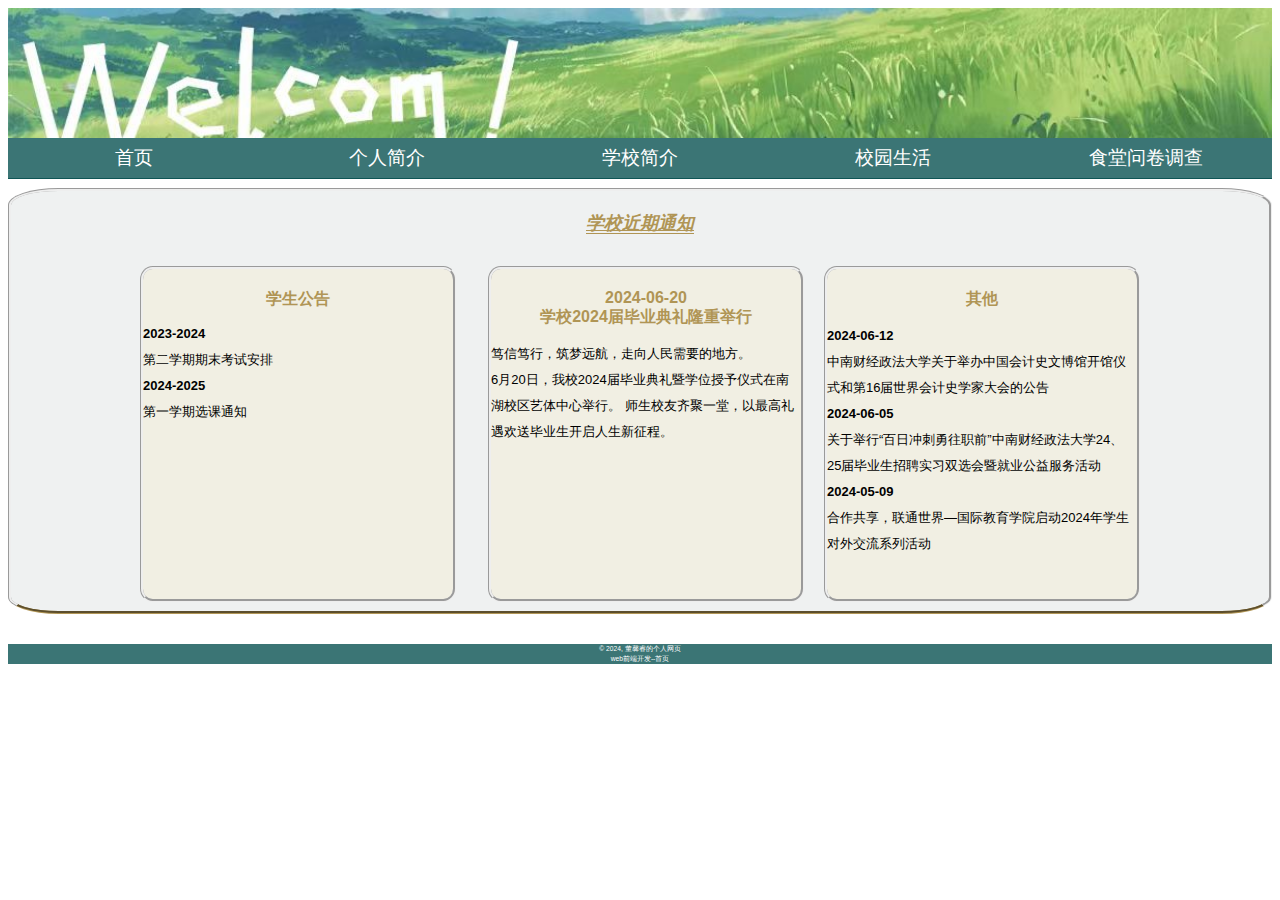
<file: Web/子页面/index.html>
<!DOCTYPE html>
<html lang="en">
<head>
    <meta charset="UTF-8">
    <meta name="viewport" content="width=device-width, initial-scale=1.0">
    <link rel="stylesheet" href="../CSS/index.css">
    <link rel="stylesheet" href="../CSS/nav.css">
    <title>首页</title>
</head>

<body>
    <div id="header">
      <!-- 每个区都有一个公共类inner，用来放置内容 -->
        <div class="inner"></div>
    </div>
    <!-- nav设置导航栏的大小、内外边框 -->
        <div id="nav">
            <div class="inner"></div>
    <nav>
        <ul>
          <!-- 链接到对应页面 -->
            <li><a href="index.html">首页</a></li>
            <li><a href="introduce.html">个人简介</a></li>
            <li><a href="school.html">学校简介</a></li>
            <li><a href="life.html">校园生活</a></li>
            <li><a href="wenjuan.html">食堂问卷调查</a></li>
        </ul>
    </nav>  
 </div>
<div class="zpjz">
  <!-- 调整照片布局 -->
 <div class="news-container">
    <div class="news-item">
      <a href="life.html">
        <img src="../images/shouye1.jpg" alt="校园生活" width="700" height="400">
        <h2>校园生活</h2>
      </a>
    </div>
    <div class="news-item">
      <a href="wenjuan.html">
        <img src="../images/shouye2.jpg" alt="问卷调查" width="700" height="400">
        <h2>问卷调查</h2>
      </a>
    </div>
  </div>
</div>
  <script>
  //JavaScript代码用于控制图片新闻的滚动效果
  let currentNewsIndex = 0; // 当前显示的新闻索引，默认为第一个新闻
  const newsItems = document.querySelectorAll('.news-item'); // 获取所有新闻元素
  
  function showNextNews() {
    newsItems[currentNewsIndex].style.display = 'none'; // 隐藏当前新闻
    currentNewsIndex = (currentNewsIndex + 1) % newsItems.length; // 计算下一个新闻的索引
    newsItems[currentNewsIndex].style.display = 'block'; // 显示下一个新闻
  }
  
  setInterval(showNextNews, 3000); // 每3秒调用一次showNextNews函数，实现自动切换新闻的效果
  </script>
   <!-- 盒模型+浮动布局 -->
<div id="container">
    <div class="inner">
        <h1><span class="ef">学校近期通知</span></h1>
    <div id="cont_1">
        <h1>学生公告</h1>
    <p>
      <span class="cd">2023-2024</span><br>
      第二学期期末考试安排<br>
      <span class="cd">2024-2025</span><br>
      第一学期选课通知<br>  
    </p>
    </div>
    <div id="cont_2">
      <!-- 使用span元素，对内联元素进行修饰 -->
        <h1><span class="cd">2024-06-20<br></span>学校2024届毕业典礼隆重举行</h1>
    <p>
        笃信笃行，筑梦远航，走向人民需要的地方。<br>
        6月20日，我校2024届毕业典礼暨学位授予仪式在南湖校区艺体中心举行。
        师生校友齐聚一堂，以最高礼遇欢送毕业生开启人生新征程。
    </p>
    </div>
    <div id="cont_3">
        <h1>其他</h1>
    <p>
        <span class="cd">2024-06-12</span><br> 
        中南财经政法大学关于举办中国会计史文博馆开馆仪式和第16届世界会计史学家大会的公告<br>
        <span class="cd">2024-06-05</span><br> 
        关于举行“百日冲刺勇往职前”中南财经政法大学24、25届毕业生招聘实习双选会暨就业公益服务活动<br>
        <span class="cd">2024-05-09</span><br> 
        合作共享，联通世界—国际教育学院启动2024年学生对外交流系列活动<br>
    </p>
    </div>
</div>   
</div>
<!-- 页脚区 ：与自己有关的标注 -->
    <div id="footer">
      <!-- <small>标签用于版权声明、法律条款、提示信息等需要以小字号显示的场合。 -->
        <small>
        &copy; 2024, 董馨睿的个人网页<br>
        web前端开发--首页
        </small>
    </div>
    
</body>
 
</html>
</file>
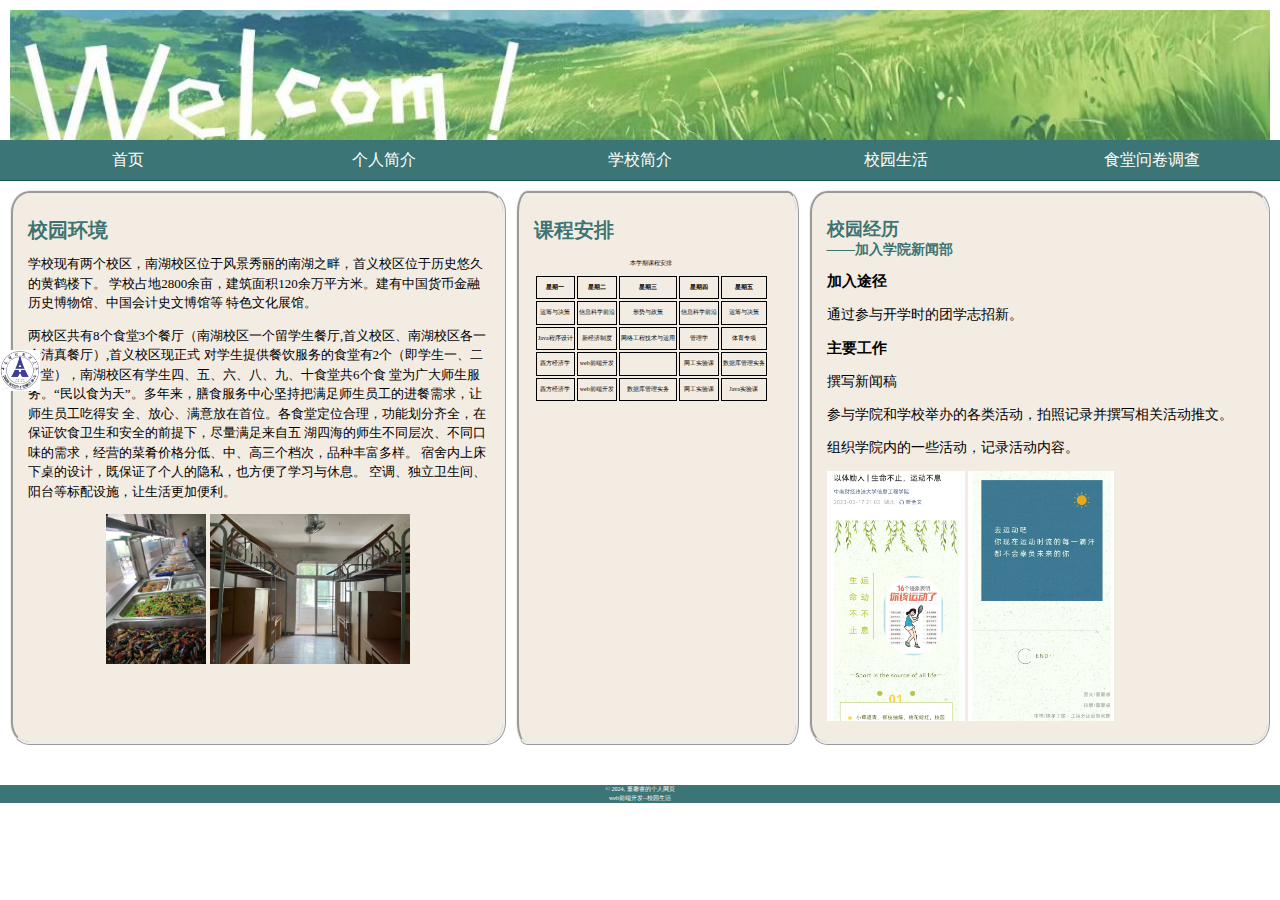
<file: Web/子页面/life.html>
<!DOCTYPE html>
<html lang="en">
<head>
    <meta charset="UTF-8">
    <meta name="viewport" content="width=device-width, initial-scale=1.0">
    <link rel="stylesheet" href="../CSS/nav.css">
    <link rel="stylesheet" href="../CSS/life.css">
    <title>校园生活</title>
</head>
<body>
    <div id="header">
        <div class="inner"></div>
    </div>
        <div id="nav">
            <div class="inner"></div>
    <nav>
        <ul>
            <li><a href="index.html">首页</a></li>
            <li><a href="introduce.html">个人简介</a></li>
            <li><a href="school.html">学校简介</a></li>
            <li><a href="life.html">校园生活</a></li>
            <li><a href="wenjuan.html">食堂问卷调查</a></li>
        </ul>
    </nav>  
 </div>
<div id="tableContainer">
    <!-- 作为表的容器 -->
    <div id="tableRow">
        <!-- 作为行的容器 -->
    <div id="school">    
    <h1>校园环境</h1>
    <p>
      学校现有两个校区，南湖校区位于风景秀丽的南湖之畔，首义校区位于历史悠久的黄鹤楼下。
      学校占地2800余亩，建筑面积120余万平方米。建有中国货币金融历史博物馆、中国会计史文博馆等
      特色文化展馆。
   </p>

   <p>
      两校区共有8个食堂3个餐厅（南湖校区一个留学生餐厅,首义校区、南湖校区各一个清真餐厅）,首义校区现正式
      对学生提供餐饮服务的食堂有2个（即学生一、二食堂），南湖校区有学生四、五、六、八、九、十食堂共6个食
      堂为广大师生服务。“民以食为天”。多年来，膳食服务中心坚持把满足师生员工的进餐需求，让师生员工吃得安
      全、放心、满意放在首位。各食堂定位合理，功能划分齐全，在保证饮食卫生和安全的前提下，尽量满足来自五
      湖四海的师生不同层次、不同口味的需求，经营的菜肴价格分低、中、高三个档次，品种丰富多样。
      宿舍内上床下桌的设计，既保证了个人的隐私，也方便了学习与休息。
      空调、独立卫生间、阳台等标配设施，让生活更加便利。
   </p>
   <p class="beanheading">
    <!-- 是照片居中 -->
   <img width="auto" height="150" src="../images/shitang.jpg" alt="食堂照片" >

   <img width="auto" height="150" src="../images/sushe.jpg" alt="寝室照片" >
   <!-- 设置相同高度使页面更整齐 -->
</p>
</div>

<div id="study">
<h1>课程安排</h1>
<table>
    <caption>
        本学期课程安排
    </caption>
    <!-- 定义表格标题 -->
    <tr>
      <th>星期一</th>
      <th>星期二</th>
      <th>星期三</th>
      <th>星期四</th>
      <th>星期五</th>
    </tr>
    <tr>
      <td>运筹与决策</td>
      <td>信息科学前沿</td>
      <td>形势与政策</td>
      <td>信息科学前沿</td>
      <td>运筹与决策</td>
    </tr>
    <tr>
      <td>Java程序设计</td>
      <td>新经济制度</td>
      <td>网络工程技术与运用</td>
      <td>管理学</td>
      <td>体育专项</td>
    </tr>
    <tr>
        <td>西方经济学</td>
        <td>web前端开发</td>
        <td> </td>
        <td>网工实验课</td>
        <td>数据库管理实务</td>
    </tr>
    <tr>
        <td>西方经济学</td>
        <td>web前端开发</td>
        <td>数据库管理实务</td>
        <td>网工实验课</td>
        <td>Java实验课</td>
    </tr>
</table>
</div>    
<div id="xinwen">
    <h1>校园经历<br><span class="an">——加入学院新闻部</span></h1>
    <!-- span元素缩小‘——加入学院新闻部’的字体大小 -->
    <h2>加入途径</h2>
    <p>
        通过参与开学时的团学志招新。
    </p>
    <h2>主要工作</h2>
    <p>
    撰写新闻稿
    </p>
    <p>
     参与学院和学校举办的各类活动，拍照记录并撰写相关活动推文。   
    </p>
    <p>
    组织学院内的一些活动，记录活动内容。
    </p>
    
    <img width="auto" height="250" src="../images/xin2.jpg" alt="推文">
    <img width="auto" height="250" src="../images/xin1.jpg" alt="推文">

</div> <!-- xinwen -->
</div> <!-- tableRow -->
</div> <!-- tableContainer -->  
    
    <div id="xiaohui">
        <!-- 将校徽的图片固定在页面左侧，点击校徽图片可以跳转到学校简介school页面 -->
        <a href="./school.html" title="Click here to go to the official website">
              <img width="40" height="auto" src="../images/xiaohui.jpg" alt="zuel">
        </a>
    </div>

    <div id="footer">
        <small>
        &copy; 2024, 董馨睿的个人网页<br>
        web前端开发--校园生活
        </small>
    </div>     
  </table>    
</body>
</html>
</file>
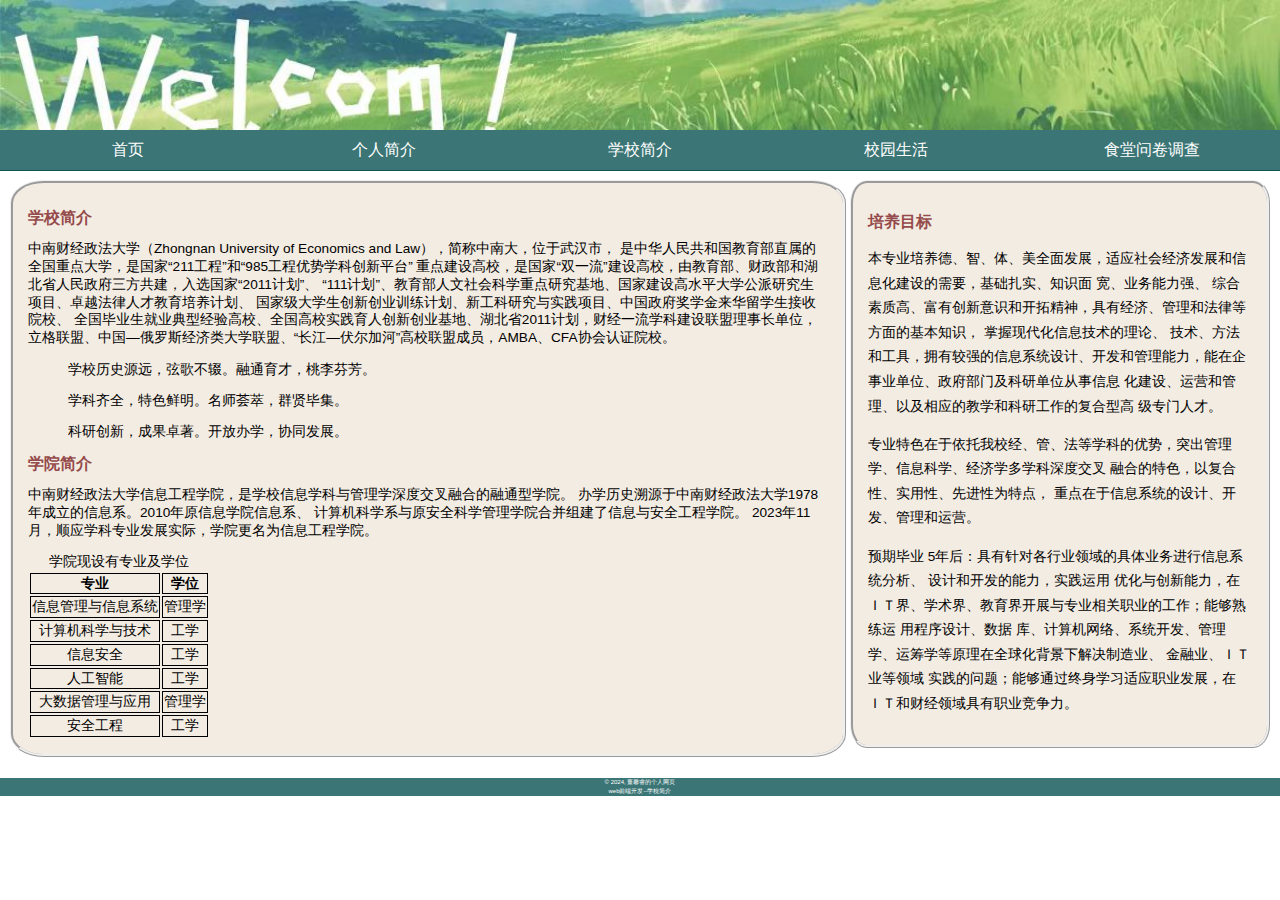
<file: Web/子页面/school.html>
<!DOCTYPE html>
<html lang="en">
<head>
    <meta charset="UTF-8">
    <meta name="viewport" content="width=device-width, initial-scale=1.0">
    <title>学校简介</title>
    <link rel="stylesheet" href="../CSS/school.css">
    <link rel="stylesheet" href="../CSS/nav.css">

</head>
<body>
  <div id="header">
    <div class="inner"></div>
</div>
    <div id="nav">
        <div class="inner"></div>
<nav>
    <ul>
        <li><a href="index.html">首页</a></li>
        <li><a href="introduce.html">个人简介</a></li>
        <li><a href="school.html">学校简介</a></li>
        <li><a href="life.html">校园生活</a></li>
        <li><a href="wenjuan.html">食堂问卷调查</a></li>
    </ul>
</nav>  
</div>
<div id="main">
  <!-- 设置为浮动元素 -->
        <h1>学校简介</h1>
          <p>
            中南财经政法大学（Zhongnan University of Economics and Law），简称中南大，位于武汉市，
            是中华人民共和国教育部直属的全国重点大学，是国家“211工程”和“985工程优势学科创新平台”
            重点建设高校，是国家“双一流”建设高校，由教育部、财政部和湖北省人民政府三方共建，入选国家“2011计划”、
            “111计划”、教育部人文社会科学重点研究基地、国家建设高水平大学公派研究生项目、卓越法律人才教育培养计划、
            国家级大学生创新创业训练计划、新工科研究与实践项目、中国政府奖学金来华留学生接收院校、
            全国毕业生就业典型经验高校、全国高校实践育人创新创业基地、湖北省2011计划，财经一流学科建设联盟理事长单位，
            立格联盟、中国—俄罗斯经济类大学联盟、“长江—伏尔加河”高校联盟成员，AMBA、CFA协会认证院校。
         </p>
         <blockquote>
         <p>学校历史源远，弦歌不辍。融通育才，桃李芬芳。</p>
        <p>学科齐全，特色鲜明。名师荟萃，群贤毕集。</p>
         <p>科研创新，成果卓著。开放办学，协同发展。</p> 
        </blockquote>
        <h1>学院简介</h1>
        <p>
            中南财经政法大学信息工程学院，是学校信息学科与管理学深度交叉融合的融通型学院。
            办学历史溯源于中南财经政法大学1978年成立的信息系。2010年原信息学院信息系、
            计算机科学系与原安全科学管理学院合并组建了信息与安全工程学院。
            2023年11月，顺应学科专业发展实际，学院更名为信息工程学院。
        </p>    
        
        <table>
          <caption>
              学院现设有专业及学位
          </caption>
          <!-- 定义表格标题 -->
          <tr>
            <th>专业</th>
            <th>学位</th>
          </tr>
          <tr>
            <td>信息管理与信息系统</td>
            <td>管理学</td>
          </tr>
          <tr>
            <td>计算机科学与技术</td>
            <td>工学</td>
          </tr>
          <tr>
            <td>信息安全</td>
            <td>工学</td>
          </tr>
          <tr>
            <td>人工智能</td>
            <td>工学</td>
          </tr>
          <tr>
            <td>大数据管理与应用</td>
            <td>管理学</td>
          </tr>
          <tr>
            <td>安全工程</td>
            <td>工学</td>
        </table>
</div>
<div id="sidebar">    
    <h1>培养目标</h1>
    <p>
    本专业培养德、智、体、美全面发展，适应社会经济发展和信息化建设的需要，基础扎实、知识面 宽、业务能力强、
    综合素质高、富有创新意识和开拓精神，具有经济、管理和法律等方面的基本知识， 掌握现代化信息技术的理论、
    技术、方法和工具，拥有较强的信息系统设计、开发和管理能力，能在企 事业单位、政府部门及科研单位从事信息
    化建设、运营和管理、以及相应的教学和科研工作的复合型高 级专门人才。 
    </p>
    <p>
    专业特色在于依托我校经、管、法等学科的优势，突出管理学、信息科学、经济学多学科深度交叉 融合的特色，以复合性、实用性、先进性为特点，
    重点在于信息系统的设计、开发、管理和运营。 
    </p>
    <p>
    预期毕业 5年后：具有针对各行业领域的具体业务进行信息系统分析、
    设计和开发的能力，实践运用 优化与创新能力，在 ＩＴ界、学术界、教育界开展与专业相关职业的工作；能够熟练运
    用程序设计、数据 库、计算机网络、系统开发、管理学、运筹学等原理在全球化背景下解决制造业、
    金融业、ＩＴ业等领域 实践的问题；能够通过终身学习适应职业发展，在 ＩＴ和财经领域具有职业竞争力。
    </p>
</div> 
    <div id="footer">
        <small>
        &copy; 2024, 董馨睿的个人网页<br>
        web前端开发--学校简介
        </small>
    </div>    
</body>
</html>
</file>
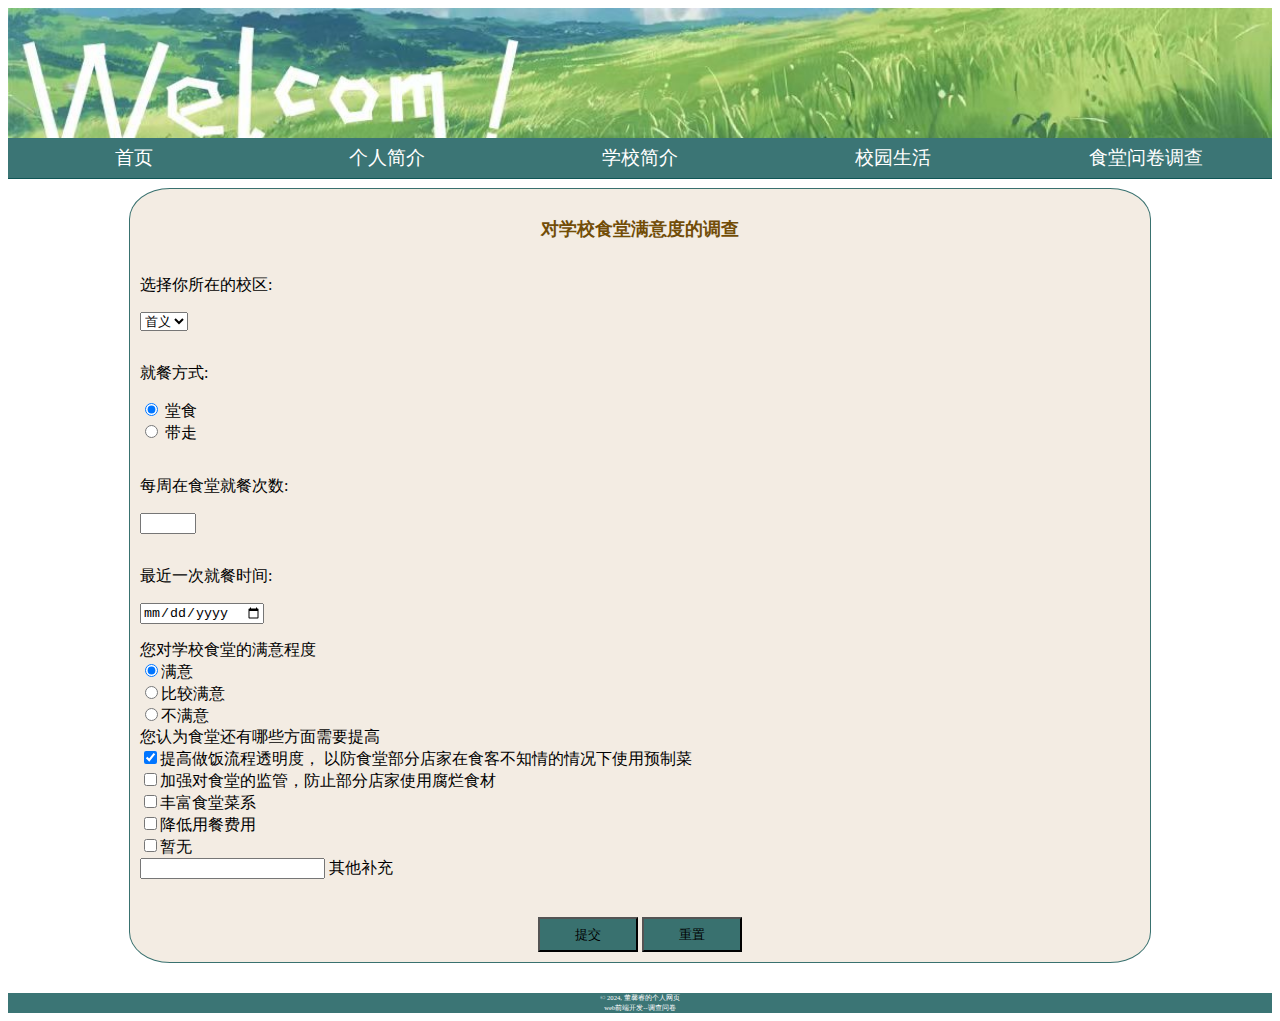
<file: Web/子页面/wenjuan.html>
<!DOCTYPE html>
<html lang="en">
<head>
  <meta charset="UTF-8">
  <meta name="viewport" content="width=device-width, initial-scale=1.0">
  <link rel="stylesheet" href="../CSS/nav.css">
  <link rel="stylesheet" href="../CSS/wenjuan.css">
  <title>调查问卷</title>
</head>
<body>
  <div id="header">
    <div class="inner"></div>
</div>
    <div id="nav">
        <div class="inner"></div>
<nav>
  <div class="inner"></div>
    <ul>
        <li><a href="index.html">首页</a></li>
        <li><a href="introduce.html">个人简介</a></li>
        <li><a href="school.html">学校简介</a></li>
        <li><a href="life.html">校园生活</a></li>
        <li><a href="wenjuan.html">食堂问卷调查</a></li>
    </ul>
</nav>  
</div> 
<form>
  <div class="inner">
    <p class="rg">
      对学校食堂满意度的调查
    </p>
	<div class="tableRow">
		<p>
      选择你所在的校区:
  </p>
  <p>
        <select name="xiaoqu">
          <option value="首义">首义</option>
          <option value="南湖">南湖</option>
        </select>
  </p>
	</div>
	<div class="tableRow">
		<p> 就餐方式: </p>
		<p>
            <input type="radio" name="fangshi" value="tangshi"checked> 堂食<br>
            <input type="radio" name="fangshi" value="daizou" > 
            带走
		</p>
	</div>
	<div class="tableRow">
		<p> 每周在食堂就餐次数: </p>
		<p> <input type="number" name="chi" min="0" max="21"> </p>
	</div>
	<div class="tableRow label">
		<p> 最近一次就餐时间: </p>
		<p> <input type="date" name="date"> </p>
	</div>
    
        您对学校食堂的满意程度<br>
        <input name="hao" type="radio" value="1" checked="checked" />满意<br>
        <input name="hao" type="radio" value="1" />比较满意<br>
        <input name="hao" type="radio" value="1" />不满意<br>
        

        您认为食堂还有哪些方面需要提高<br>
        <input name="jianyi" type="checkbox" value="2"checked="checked" />提高做饭流程透明度，
        以防食堂部分店家在食客不知情的情况下使用预制菜<br>
        <input name="jianyi" type="checkbox" value="2" />加强对食堂的监管，防止部分店家使用腐烂食材<br>
        <input name="jianyi" type="checkbox" value="2" />丰富食堂菜系<br>
        <input name="jianyi" type="checkbox" value="2" />降低用餐费用<br>
        <input name="jianyi" type="checkbox" value="2" />暂无<br>
        <input name="jianyi" type="text"  /> 其他补充<br><br>
    
      <div id="tijiao">
      <!--提交重置-->
      <input type="submit" name="submit" value="提交">
      <input type="reset" name="reset" value="重置">
      </div>
    </div>
</form>

  <div id="footer">
    <small>
    &copy; 2024, 董馨睿的个人网页<br>
    web前端开发--调查问卷
    </small>
  </div>  
</body>
</html>
</file>
<file: Web/CSS/index.css>
body{
    font-family: Arial, Helvetica, sans-serif;
}
/* 父元素 定义整个页面中的字体样式 */

div.inner{
    width: 900px;
    margin-left: auto;
    margin-right: auto;
}
/* 公共类 定义盒子宽度 用来放置内容 */

/*以下内容已在nav.css中体现，故删除
 div#header{
    height: 100px;
    background-image:url(../images/header.jpg);
}

#nav ul {
    导航栏
    margin-top: 0px;
    margin-bottom: 30px;
    padding: 0px;
    width: auto;
    height: 30px;
}
 
#nav ul li {
    导航栏列表
    height: 30px;
    width: 16.45%;
    list-style: none;
    列表样式无
    float: left;
    左浮动
    display: inline;
    行内显示
    font: 0.9em;
}
 
#nav ul li a {
    /*导航栏超链接
    text-align: center;
    /*文本居中
    color: white;
    width: 100%;
    font-size: larger;
    text-decoration: none;
    display: block;
    background-color: rgb(87, 156, 241);
    line-height: 40px;
    border-bottom: 1px solid rgb(168, 164, 172);
}
 
#nav ul li a:hover {
    /*鼠标划过时
    color: rgb(0, 0, 0);
    background-color: rgb(37, 84, 155);
    border-bottom: 3px solid rgb(16, 4, 28);
} */
/* 轮翻滚动*/ 
.news-container {
    width: 100%;
    overflow: hidden;
    /* 设置溢出内容隐藏，即超出容器宽度的内容不可见*/  
  }
  .news-item {
    display: none;
  }
.zpjz{
    /* 调整照片布局 */
    text-align: center;
    margin-top: 20px;
  }
div#container{
    background: #dce0e077;
    height: 420px;
    border-bottom: #b09555;
    border-style:      groove;
    border-radius:     4%;
   
}
div#container.inner{
    height: 420px;
}

div#container div.inner div#cont_1{
    background-color:#f1efe3;
    width: 310px;
    height: 330px;
    float: left;
    margin-top: 20px;
    line-height: 1.2em;
    border-style:      groove;
    border-radius:     4%;
}
div#container div.inner div#cont_2{
    background-color: #f1efe3;
    width: 310px;
    height: 330px;
    float: left;
    margin-top: 20px;
    margin-left: 32px;
    border-style:      groove;
    border-radius:     4%;

}
div#container div.inner div#cont_3{
    background-color: #f1efe3;
    width: 310px;
    height: 330px;
    float: right;
    margin-top: 20px;
    border-style:      groove;
    border-radius:     4%;

}
h1{
    font-size: medium;
    color: #b09555;
    text-align: center;
    margin-top: 20px;
}
p{
    font-size: small;
    line-height: 2.0em;
}
.cd{
    font-weight:bold;
}
h2 {
    text-align:       center;
    line-height:      1.8em;
    font-style:       10%;
    /* 因为index.html中只有一种作用类型的h2，故直接用h2定义，没有使用类来定义 */
  }
.ef{
    font-family: 'Courier New', Courier, monospace;
    /* 等宽字体样式 */
    font-style: italic;
    font-size: large;
    font-weight: bold;
    text-decoration: underline double;
}
</file>
<file: Web/CSS/nav.css>
div.inner{
    width: 1000px;
    margin-left: auto;
    margin-right: auto;
}
div#header{
    height: 130px;
    width: auto;
    background-image:url(../images/1.jpg);
    background-repeat: no-repeat;
    background-size: cover;
    /* 让背景图片不重复并且铺满整个header */
}

#nav ul {
    /*导航栏*/
    margin-top: 0px;
    margin-bottom: 10px;
    padding: 0px;
    height: 30px;
    width: auto;
}
 
#nav ul li {
    /*导航栏列表*/
    height: 30px;
    width: 20%;
    list-style: none;
    /*列表样式无*/
    float: left;
    /*左浮动*/
    display: inline;
    /*行内显示*/
    font: 0.9em;
}
 
#nav ul li a {
    /*导航栏超链接*/
    text-align: center;
    /*文本居中*/
    color: white;
    width: 100%;
    font-size: larger;
    text-decoration: none;
    display: block;
    background-color: #014d4dc5;
    line-height: 40px;
    border-bottom: 1px solid #014d4dc5
}
 
#nav ul li a:hover {
    /*鼠标划过时*/
    color: #000000c5;
    background-color: #055a4cc9;
    border-bottom: 3px solid #000000c5;
}

#footer {
    font-size: 50%;
    text-align: center;
    line-height: normal;
    margin-top: 30px;
    background-color:#014d4dc5 ;
    color: #ffffff;
  }
</file>
<file: Web/CSS/life.css>
body { 
    background-color: #ffffff; 
    font-family:      Georgia, "Times New Roman", Times, serif;
    font-size:        small;
    margin:           0px;
    line-height:      1.5em;
  }
  
#header {
      background-color: #014d4dc5;
      margin: 10px 10px 0px 10px;
      height:           108px;
  }

#xiaohui{
    position: fixed;
    /* 固定定位 */
      top: 350px;
      left: 0px;
  }
#tableContainer {
      display: table;
      border-spacing: 10px;
      border-radius: 3em;
  }
  
#tableRow {
      display: table-row;
  }
  
#school {
      display: table-cell;
      background-color: #f3ece3;
      width: 40%;
      padding: 15px;
      vertical-align: top;
      border-style:      ridge;
      border-radius:     4%;
  }
  
#school h1{
    font-size: 20px;
  }
  
#study {
    display: table-cell;
    background:       #f3ece3;
    font-size:        40%;
    padding:          15px;
    vertical-align: top;
    border-style:      ridge;
    /* 脊线 */
    border-radius:     4%;
  }

#study h1{
    font-size: 20px;
  }
  
td, th { 
    text-align: center;
    border: 1px solid black; 
}

#xinwen {
    display: table-cell;
    background:       #f3ece3;
    font-size:        105%;
    padding:          15px;
    vertical-align: top;
    border-style:      ridge;
    border-radius:     4%;
  }
h1 {
    font-size:        130%;
    color:            #014d4dc5;
  }
  
h2 { font-size: 110%; }
.beanheading {
  text-align:       center;
  line-height:      1.8em;
}  
.an{
  font-size: 80%;
}
</file>
<file: Web/CSS/school.css>
body { 
    background-color: #ffffff;
    font-family:      Verdana, Geneva, Tahoma, sans-serif;
    font-size:        small;
    margin:           0px;
  }
  
#header {
    background-color: #014d4dc5;
    height:           80px;
  }
  
  #main {
    background:       #f3ece3;
    font-size:        105%;
    padding:          15px;
    margin:           10px 10px 10px 10px;
    width:            800px;
    float:            left;
    line-height:      1.3em;
   /* 盒模型必须有宽度的设置 */
   border-style:      ridge;
   border-radius:     4%;
  }
  
  #sidebar {
    background:       #f3ece3;
    font-size:        105%;
    padding:          15px;
    margin:           20px 10px 10px 850px;
    line-height:      1.8em;
    border-style:     ridge;
    border-radius:    4%;
  }
  
  
td, th { 
    text-align: center;
    border: 1px solid black; 
}

h1 {
    font-size:        120%;
    color:            #954b4b;
  }
  #footer {
    font-size: 50%;
    text-align: center;
    line-height: normal;
    margin-top: 30px;
    background-color:#014d4dc5 ;
    color: #ffffff;
    clear: left;
  }
  /* 绝对定位
#main {
  background:       #efe5d0 url(images/background.gif) top left;
  font-size:        105%;
  padding:          15px;
  margin:           0px 330px 10px 10px;
}

#sidebar {
  background:       #efe5d0 url(images/background.gif) bottom right;
  font-size:        105%;
  padding:          15px;
  margin:           0px 10px 10px 10px;
  width: 280px;
  position: absolute;
  top: 128px;
  right: 0px;
}  
   */
</file>
<file: Web/CSS/wenjuan.css>
#tijiao {
  /*提交按钮*/
  margin-top: 20px;
  text-align: center;
}

#tijiao input {
  width: 100px;
  height: 35px;
  background-color: #014d4dc5;
}
form {
	display: table;
	padding: 10px;
	border: thin double #014d4dc5;
	background-color: #f3ece3;
  margin-top: 20px;
  margin-left: auto;
  margin-right: auto;
  border-style:      ridge;
  border-radius:     4%;
  /* 外边距自动调整使整个表单居中显示 */
}

form textarea {
	width: 500px;
	height: 200px;
}

#footer {
    font-size: 50%;
    text-align: center;
    line-height: normal;
    margin-top: 30px;
    
  }
div.tableRow {
	display: table-row;
}
.rg{
  font-family: 'Courier New', Courier, monospace;
  color: #724d07;
  font-size: large;
  text-align: center;
  font-weight: bold;
}
</file>
